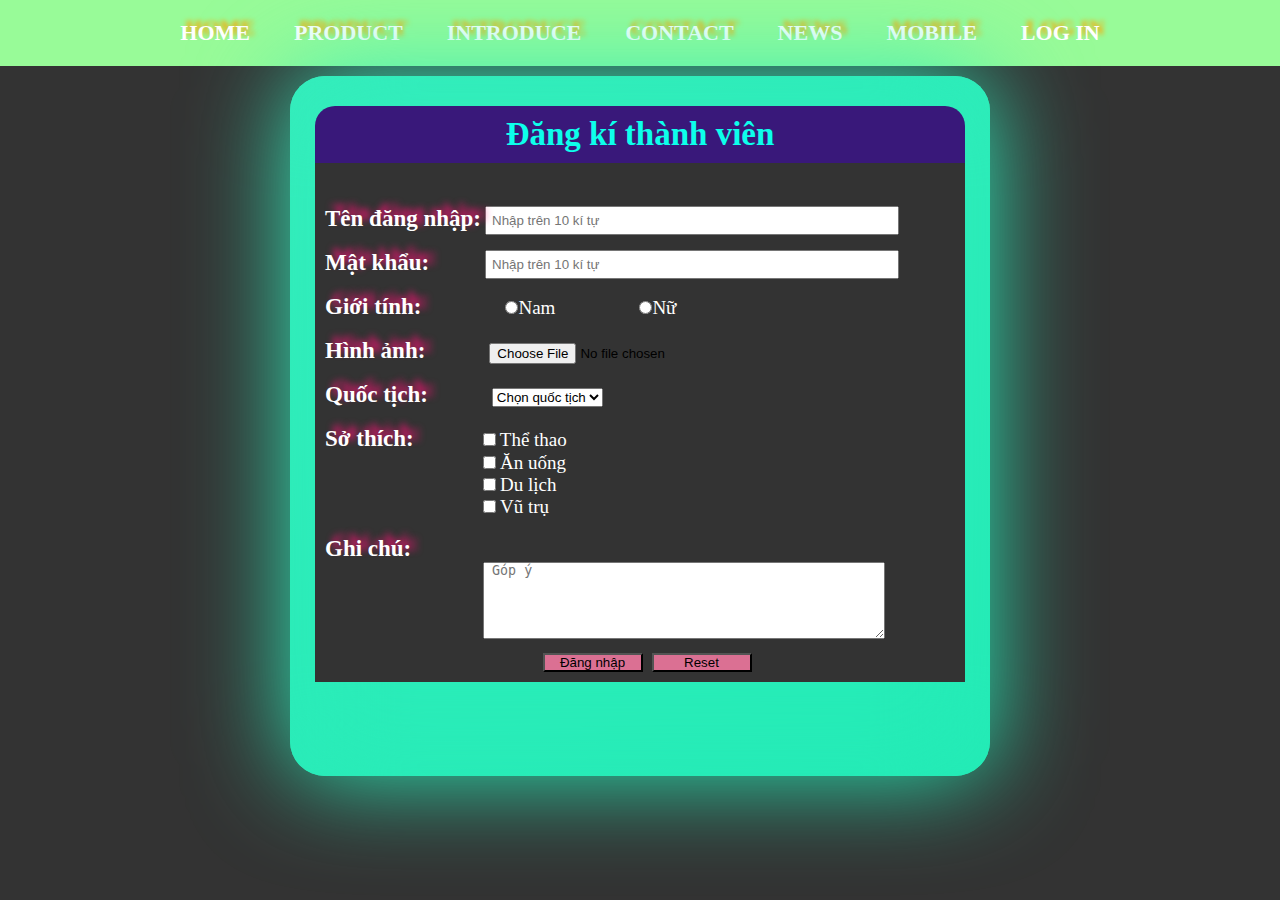
<file: dangnhap.html>
<!DOCTYPE html>
<html>
<head>
	<meta charset="utf-8">
	<meta name="viewport" content="width=device-width, initial-scale=1">
	<title>bai hai nha</title>
    <link rel="stylesheet" href="css/dangnhap.css"/>
	<style>

	</style>
</head>
<body>

    <nav>	
		<a href="index.html">HOME</a>
        <a href="SanPham.html">PRODUCT</a>
        <a href="gioithieu.html">INTRODUCE</a>
        <a href="lienhe.html">CONTACT</a>
        <a href="tintuc.html">NEWS</a>
		<a href="mobile.html">MOBILE</a>
		<a href="dangnhap.html">LOG IN</a>
    </nav>

	<div class="container_background">
		<div class="container">
			<h2>Đăng kí thành viên</h2>
			<form method="post" action="check.php"><br/><br/>
				<p><label for="name">Tên đăng nhập:</label>
				<input class="txt" type="text" name="" id="name" placeholder="Nhập trên 10 kí tự "></p><br/>
				<p><label for="pass"> Mật khẩu:</label>
				<input class="txt" type="pass" name="" id="pass" placeholder="Nhập trên 10 kí tự"></p><br/>
				<p>	
					<label >Giới tính:</label>
					<input class="sex" type="radio" name="sex"><span>Nam</span>
					<input class="sex" type="radio" name="sex"><span>Nữ</span>
				</p><br/>
				<p>
					<label>Hình ảnh:</label>
					<input class="img" type="file" name="image" placeholder="choose image">
				</p><br/>
				<p>
					<label>Quốc tịch:</label>
					<select class="img">
						<option value="0">Chọn quốc tịch</option>
						<option value="1">Việt Nam </option>
						<option value="2">Tàu Khựa </option>
						<option value="3">Thái Lan</option>
						<option value="4">Japan</option>
						<option value="5">Nhật Bổn</option>
						<option value="6">Mĩ Đen </option>
					</select>
				</p><br/>
				<p>
					<label>Sở thích:</label>
						<input class="hobbies" type="checkbox" name="hobbies"> <span>Thể thao </span><br>
						<input class="hobbies1" type="checkbox" name="hobbies"> <span>Ăn uống </span><br>
						<input class="hobbies1" type="checkbox" name="hobbies"> <span>Du lịch </span><br>
						<input class="hobbies1" type="checkbox" name="hobbies"> <span>Vũ trụ </span><br>
				</p><br/>
				<p>
					<label>Ghi chú:</label><br>
					<textarea class="note" rows="5" placeholder=" Góp ý"></textarea>
				</p>
				<input class="button" type="submit" value="Đăng nhập">
				<input class="button" type="reset" value="Reset">
 			</form>
		</div>
	</div>
</body>
</html>
</file>
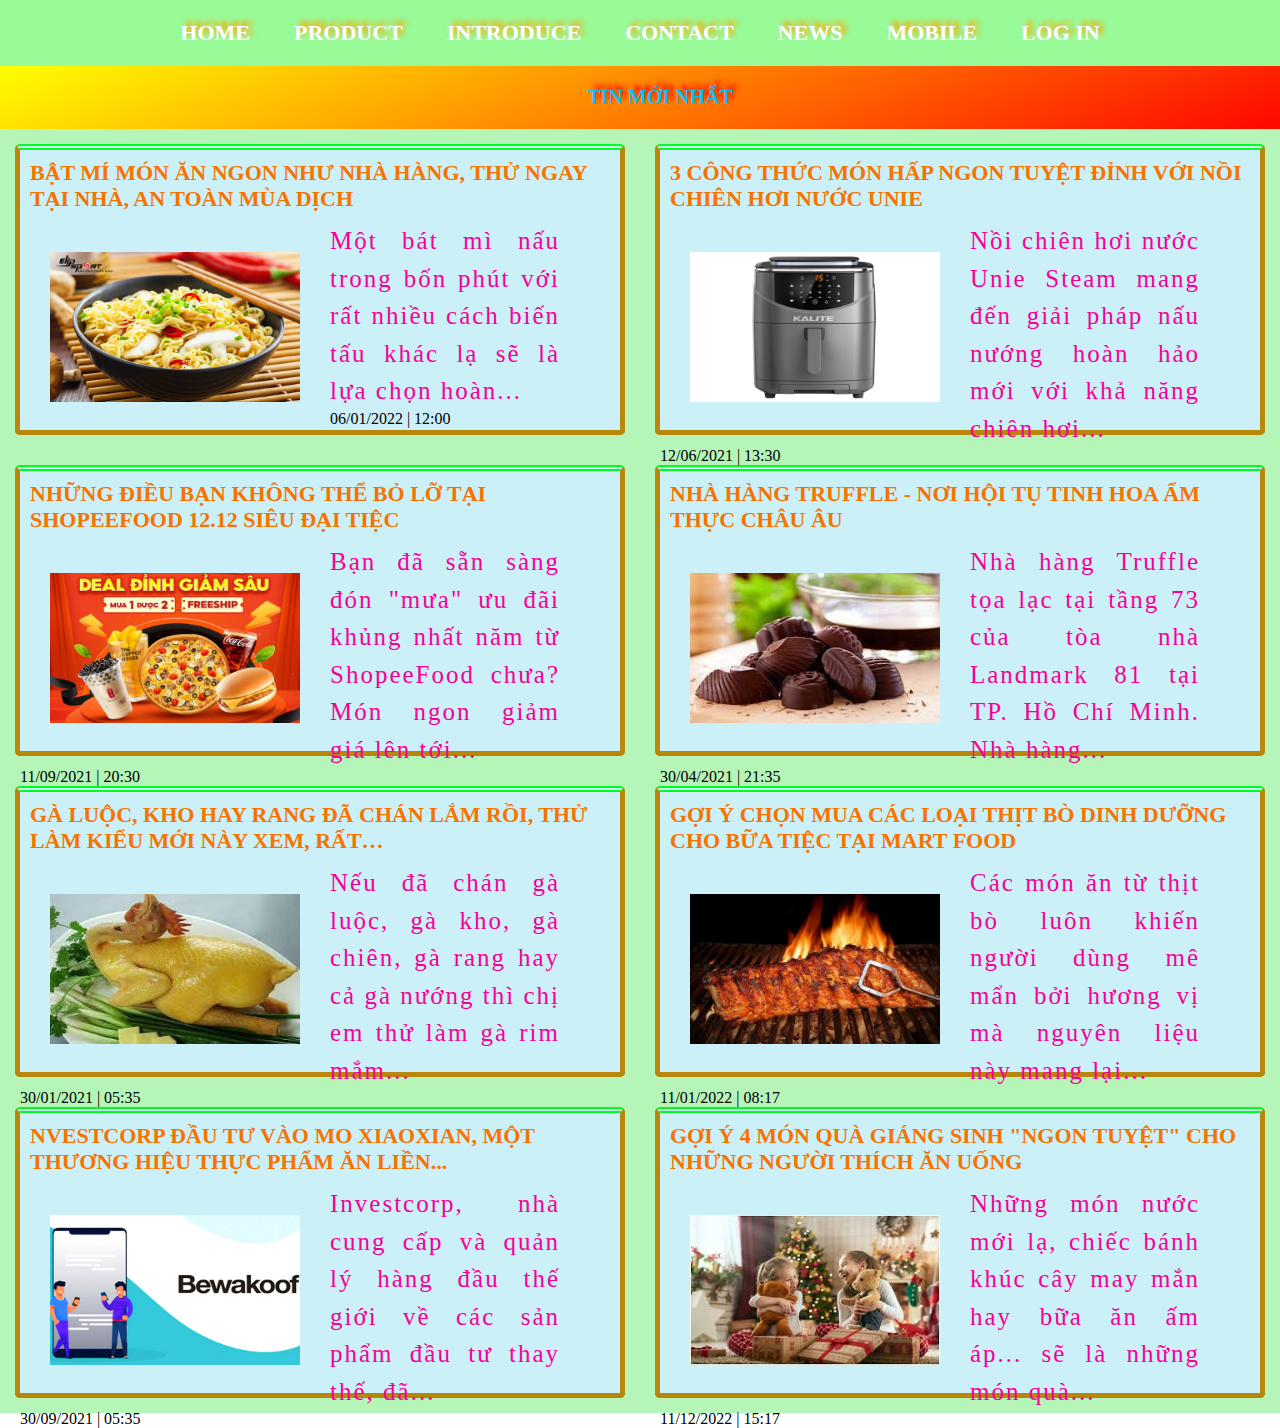
<file: tintuc.html>
<!DOCTYPE html>
<html lang="en">
<head>
    <meta charset="UTF-8">
    <meta http-equiv="X-UA-Compatible" content="IE=edge">
    <meta name="viewport" content="width=device-width, initial-scale=1.0">
    <title>Tin Hoc</title>
    <link rel="stylesheet" href="css/tintuc.css"/>
</head>
<body>
    <nav>
        <a href="index.html">HOME</a>
        <a href="SanPham.html">PRODUCT</a>
        <a href="gioithieu.html">INTRODUCE</a>
        <a href="lienhe.html">CONTACT</a>
        <a href="tintuc.html">NEWS</a>
		<a href="mobile.html">MOBILE</a>
		<a href="dangnhap.html">LOG IN</a>
    </nav>

    <h1>TIN MỚI NHẤT </h1>
	<div id="container_tintuc">
		<div class="course_tintuc">
			<h3 class="title_tintuc">Bật mí món ăn ngon như nhà hàng, thử ngay tại nhà, an toàn mùa dịch</h3>
			<a href="https://www.24h.com.vn/tin-tuc-am-thuc/bat-mi-mon-an-ngon-nhu-nha-hang-thu-ngay-tai-nha-an-toan-mua-dich-c677a1322137.html"><img class="img_tintuc" src="assets/img_tintuc/mi.jpg" alt="myphoto" align="left"></a>
			<p class="decs_tintuc">Một bát mì nấu trong bốn phút với rất nhiều cách biến tấu khác lạ sẽ là lựa chọn hoàn...</p>
			<p>06/01/2022 | 12:00</p>
		</div>
		<div class="course_tintuc">
			<h3 class="title_tintuc">3 công thức món hấp ngon tuyệt đỉnh với nồi chiên hơi nước Unie</h3>
			<a href="https://www.24h.com.vn/tin-tuc-am-thuc/bat-mi-mon-an-ngon-nhu-nha-hang-thu-ngay-tai-nha-an-toan-mua-dich-c677a1322137.html"><img class="img_tintuc" src="assets/img_tintuc/noichien.jpg" alt="myphoto" align="left"></a>
			<p class="decs_tintuc">Nồi chiên hơi nước Unie Steam mang đến giải pháp nấu nướng hoàn hảo mới với khả năng chiên hơi...</p>
			<p>12/06/2021 | 13:30</p>
		</div>
		<div class="course_tintuc">
			<h3 class="title_tintuc">Những điều bạn không thể bỏ lỡ tại ShopeeFood 12.12 Siêu Đại Tiệc</h3>
			<a href="https://www.24h.com.vn/tin-tuc-am-thuc/nhung-dieu-ban-khong-the-bo-lo-tai-shopeefood-1212-sieu-dai-tiec-c677a1314565.html"><img class="img_tintuc" src="assets/img_tintuc/shopee.jpg" alt="myphoto" align="left"></a>
			<p class="decs_tintuc">Bạn đã sẵn sàng đón "mưa" ưu đãi khủng nhất năm từ ShopeeFood chưa? Món ngon giảm giá lên tới...</p>
			<p>11/09/2021 | 20:30</p>
		</div>
		<div class="course_tintuc">
			<h3 class="title_tintuc">Nhà hàng Truffle - Nơi hội tụ tinh hoa ẩm thực châu Âu</h3>
			<a href="https://www.24h.com.vn/tin-tuc-am-thuc/nha-hang-truffle-noi-hoi-tu-tinh-hoa-am-thuc-chau-au-c677a1311836.html"><img class="img_tintuc" src="assets/img_tintuc/nhahang.jpg" alt="myphoto" align="left"></a>
			<p class="decs_tintuc">Nhà hàng Truffle tọa lạc tại tầng 73 của tòa nhà Landmark 81 tại TP. Hồ Chí Minh. Nhà hàng...</p>
			<p>30/04/2021 | 21:35</p>
		</div>
		<div class="course_tintuc">
			<h3 class="title_tintuc">Gà luộc, kho hay rang đã chán lắm rồi, thử làm kiểu mới này xem, rất…</h3>
			<a href="https://www.24h.com.vn/tin-tuc-am-thuc/nha-hang-truffle-noi-hoi-tu-tinh-hoa-am-thuc-chau-au-c677a1311836.html"><img class="img_tintuc" src="assets/img_tintuc/galuoc.jpg" alt="myphoto" align="left"></a>
			<p class="decs_tintuc">Nếu đã chán gà luộc, gà kho, gà chiên, gà rang hay cả gà nướng thì chị em thử làm gà rim mắm...</p>
			<p>30/01/2021 | 05:35</p>
		</div>
		<div class="course_tintuc">
			<h3 class="title_tintuc">Gợi ý chọn mua các loại thịt bò dinh dưỡng cho bữa tiệc tại Mart Food</h3>
			<a href="https://www.24h.com.vn/tin-tuc-am-thuc/goi-y-chon-mua-cac-loai-thit-bo-dinh-duong-cho-bua-tiec-tai-mart-food-c677a1323391.html"><img class="img_tintuc" src="assets/img_tintuc/thitbo.jpg" alt="myphoto" align="left"></a>
			<p class="decs_tintuc">Các món ăn từ thịt bò luôn khiến người dùng mê mẩn bởi hương vị mà nguyên liệu này mang lại...</p>
			<p>11/01/2022 | 08:17</p>
		</div>	
		<div class="course_tintuc">
			<h3 class="title_tintuc">nvestcorp đầu tư vào Mo Xiaoxian, một thương hiệu thực phẩm ăn liền...</h3>
			<a href="https://www.24h.com.vn/tin-tuc-am-thuc/investcorp-dau-tu-vao-mo-xiaoxian-mot-thuong-hieu-thuc-pham-an-lien-hang-dau-tai-trung-quoc-c677a1314487.html"><img class="img_tintuc" src="assets/img_tintuc/dautu.jpg" alt="myphoto" align="left"></a>
			<p class="decs_tintuc">Investcorp, nhà cung cấp và quản lý hàng đầu thế giới về các sản phẩm đầu tư thay thế, đã...</p>
			<p>30/09/2021 | 05:35</p>
		</div>
		<div class="course_tintuc">
			<h3 class="title_tintuc">Gợi ý 4 món quà Giáng sinh "ngon tuyệt" cho những người thích ăn uống</h3>
			<a href="https://www.24h.com.vn/tin-tuc-am-thuc/goi-y-4-mon-qua-giang-sinh-ngon-tuyet-cho-nhung-nguoi-thich-an-uong-c677a1316412.html"><img class="img_tintuc" src="assets/img_tintuc/giangsing.jpg" alt="myphoto" align="left"></a>
			<p class="decs_tintuc">Những món nước mới lạ, chiếc bánh khúc cây may mắn hay bữa ăn ấm áp... sẽ là những món quà...</p>
			<p>11/12/2022 | 15:17</p>
		</div>
	</div>

</body>
</html
</file>
<file: css/dangnhap.css>
*{
    padding: 0;
    margin: 0;
}
nav{
    text-align: center;
	text-shadow: 5px -5px 5px orange ;
    background-color: palegreen;
    background-size: 100% 100%;
    padding:  20px;
    background-image: url(https://64.media.tumblr.com/c9cd55c25df3ba471d0e30ae6e833120/1744eb7c910a6d3e-92/s500x750/918c84354e2bec214d8b3999410f78e4dd2a808d.gif);
}
nav a{
    padding: 5px 20px;
    font-size: 22px;
    text-decoration: none;
    margin: 0;
    font-weight: 700;
    color: white;
	text-shadow: 5px -5px 5px orange ;
}
nav a:hover{
    color: red;
    font-size: 20px;
}

body{
    background: #333;
}
.container_background{
    position: relative;
    top: 10px;
    z-index: 0;
    width: 700px;
    min-height: 700px;
    margin: auto;
    background: linear-gradient(146deg,#34edbc,#23ebb6);
    border-radius: 5%;
}
.container_background:before{
    content: "";
    position: absolute;
    width: 100%;
    height: 100%;
    top: 0;
    left: 0;
    background: linear-gradient(146deg,#34edbc,#23ebb6);
    border-radius: 5%;

}
.container_background:after{
    content: "";
    position: absolute;
    width: 100%;
    height: 100%;
    top: 0;
    left: 0;
    background: linear-gradient(146deg,#34edbc,#23ebb6);
    filter: blur(50px);
    border-radius: 5%;

}
.container {
    position: relative;
    z-index: 1;
    margin: auto;
    padding-top: 0.1px;
    padding-bottom: 0.01px;
    position: absolute;
    left: 25px;
    top: 30px;
    width: 650px;
    min-height: 300px;
    background: #39187a;
    border-radius: 20px;
}
.container h2{
    padding-top: 10px;
    padding-bottom: 10px;
    text-align: center;
    color: #0dffeb;
    font-weight: 900;
    font-size: 33px;
}
.container form{
    position: relative;
    padding-top: 7px;
    background: #333;
}

.container form p label{
    position: relative;
    z-index: 1;
    font-size: 23px;
    font-weight: 900;
    margin-left: 10px;
    color: white;
    text-shadow: 7px -6px 7px #f51475;
}
.container form p .txt{
    position: absolute;
    left: 170px;
    width: 400px;
    padding: 5px;
    color: black;
}
.container form p .sex{
    margin-left: 80px;
}
.container form p span{
    color: white;
    font-size: 19px;
}
.container form p .img{
    margin-left: 60px;
}
.container form p .hobbies{
    margin-left: 65px;
}.container form p .hobbies1{
    margin-left: 168px;
}.container form p .note{
    margin-left: 168px;
    width: 400px;
    margin-bottom: 10px;
}.container form .button{
    position: relative;
    width: 100px;
    background: palevioletred;
    left: 35%;
    margin-bottom: 10px;
    margin-right: 5px;
}
</file>
<file: css/tintuc.css>
*{
    padding: 0;
    margin: 0;
}
nav{
    text-align: center;
	text-shadow: 5px -5px 5px orange ;
    background-color: palegreen;
	background-size: 100% 100%;
    padding: 20px;
    background-image: url(https://64.media.tumblr.com/c9cd55c25df3ba471d0e30ae6e833120/1744eb7c910a6d3e-92/s500x750/918c84354e2bec214d8b3999410f78e4dd2a808d.gif);
}
nav a{
    padding: 5px 20px;
    font-size: 22px;
    text-decoration: none;
    margin: 0;
    font-weight: 700;
    color: white;
	text-shadow: 5px -5px 5px orange ;
}
nav a:hover{
    color: red;
    font-size: 20px;
}
h1{
	text-align: center;
	font-size: 20px;
	padding: 20px;
	font-weight: 900;
	text-shadow: 5px -5px 5px red;
	background: linear-gradient(159deg , yellow , red);
	width: 100%;
	height: 100%;
	color: #0ebff0;
	background-size: 100% 100%;
}
.float_left{
	float: left;
	text-decoration: none;
	font-size: 20px;
	font-family: sans-serif;
	color: #0000ed;
	font-weight: bold;
	padding: 22px;
	display: block;
	float: left;
	text-shadow: 5px -3px 5px #f716d2;
	
}
.float_right{
		float: right;
		text-decoration: none;
		font-size: 20px;
		font-family: sans-serif;
		color: #0000ed;
		font-weight: bold;
		padding: 22px;
		display: block;
		text-shadow: 5px -3px 5px #f716d2;
	
}
#top_mon_an{
	padding: 20px;
	font-weight: bold;
	font-size: 30px;
	text-align: center;
}
#container{
	display: flex;
	flex-wrap: wrap;
}
.course_item{
	/*width: 33%;*/
	/*float: left;*/
	text-align: center;
	flex: 33%;
	padding: 0px 0px 15px 0px;

}
.course_img{
	width: 80%;
	border-radius: 18px;/* bo goc cho hinh*/
}
.course_disc{
	padding: 10px;
	font-size: 20px;
	color: #0a594b;
}
.course_title{
	font-size: 30px;
	color: #4800ff;
}
.course_disc:hover{
	color: #181a19;
	font-weight: 900;
}
#footer1{
	padding: 50px 0;
	background-color: #000000;
	font-weight: bold;
	color: #f5f0f0;
	text-align: center;
	background: -webkit-linear-gradient(150deg,#fc0398 20%,#0ef046 70%);
	background: linear-gradient(150deg,#fc03ad 20%,#a903fc 30%);
}
/* thong tin san pham------------------------------------------------------------ */
.container2{
	display: flex;
	flex-wrap: wrap;
}
.course_item2{
	/*width: 33%;*/
	/*float: left;*/
	text-align: center;
	flex: 20%;
	padding: 7px 0px 15px 0px;
	/*margin: 2px;*/
	/*background-color: red;*/


}
.course_img2{
	width: 80%;
	border-radius: 18px;/* bo goc cho hinh*/
}
.course_item2:hover{
	background-color: #bef7c3;
}
.course_img2:hover{
	width: 95%;
}
.course_disc2{
	padding: 15px;
	font-size: 20px;
	color: #0a594b;
	text-align: justify;
}
.course_title2{
	font-size: 30px;
	color: #4800ff;
}
.course_disc2:hover{
	color: #181a19;
	font-weight: 900;
}
#info_product{
	padding: 15px;
	background-color: #f9bfff;
	font-size: 30px;
	font-weight: 900;
	letter-spacing: 5px;
	text-align: center;

}
#product{
	background-color: #d2f7e0;

}
.price{
	font-size: 120%;
	color: red;
}
.price1{
	font-size: 120%;
	color: red;
	text-decoration: line-through;
}
/*sale*/
#container_sale{
	display: flex;
	flex-wrap: wrap;
}
.course_item3{
	flex: 33%;
	text-align: center;

}
.sale_ok{
	border-radius: 18px;
	flex: 80%;
}
.giam_gia{
	padding: 20px;
	margin-bottom: 5px;
	font-size: 300%;
	color: #290ef0;
}
.giam_gia1{
	/*padding: 20px;*/
	text-decoration: none;
	font-size: 25px;
}
#giam_gia1:hover{
	color: #eb4034;
}
#giam_gia_to{
	padding: 20px;
	margin-bottom: 5px;
	font-size: 200%;
	color: #290ef0;
	text-align: center;
	text-shadow: 5px -3px 5px #03f4fc;
	border-top: 6px double #c603fc;
}
#footer2{
	font-size: 300%;
	letter-spacing: 5px;
	font-variant: small-caps;
	text-align: center;
	padding: 120px;
	background-color: #0ef046;
	/*background-color: #E41980;*/
	background: -webkit-linear-gradient(160deg,#fc0398 20%,#0ef046 50%);
	background: linear-gradient(160deg,#c603fc 20%,#03fca1 70%);
}

/*container3*/
#container3{
	display: flex;
	flex-wrap: wrap;
}
.item_SP{
	flex: 33%;
	text-align: center;
	padding-bottom: 20px;
}
/*cac loai thuc uong ngon*/
#drink_new{
	margin-bottom: 10px;
	padding: 20px;
	text-align: center;
	font-weight: 900;
	font-size: 25px;
	text-shadow: 5px -3px 5px #fcba03;
	border-top: 6px double #03fc20;
	border: 5px double #03fc18;

}
/*mon trang mieng*/
#trangmieng{
	margin: 15px;
	padding: 20px;
	text-align: center;
	text-shadow: 5px -4px 3px #fc0398;
	color: #0390fc;
	border: 5px double #03fc18;
	font-size: 30px;
	font-weight: 900;
	border-top: 6px double #03fc20;

}
/*tin tuc ok-------------------------------------------------------------*/
#container_tintuc{
	background-color: #b5f5b7;
	margin: auto;
	display: flex;
	flex-wrap: wrap;
}
div.course_tintuc{
	height: 280px;
	margin: 15px;
	border: 5px solid darkgoldenrod;
	border-radius: 5px;
	flex: 33%;
	background-color: #cbf0f7;
	border-top: 6px double #03fc20;
}
.img_tintuc{
	width: 250px; height: 150px;
	margin: 10px;
	border-radius: 10px;
	padding: 20px;
}

.img_tintuc:hover{
	background-color: #fcf403;
}
.title_tintuc{
	color: #f77300;
	font-size: 22px;
	margin-top: 0px;
	text-transform: uppercase;/*viet hoa*/
	padding: 10px;
}
.decs_tintuc{
	color: #f70098;
	font-size: 25px;
	text-align: justify;
	letter-spacing: 2px;
	line-height: 150%;
	max-width: 90%;
}
/*giao dien tren diem thoai*/
@media(max-width: 750px){
	.course_item{
		flex: 50%;
	}
	.course_item3{
		flex: 50%;
	}
	.course_item2{
		flex: 50%;
	}
	.price1{
		text-decoration: line-through;
	}
	/*traang tin tuc*/
	div.course_tintuc{
		flex: 50%;
	}
	.item_SP{
	flex: 20%;
	text-align: center;
	}
}
@media(max-width: 450px){
	.course_item{
		flex: 50%;
	}
	.course_item3{
		flex: 20%;
	}

	.sale_ok{
	border-radius: 18px;
	/*flex: 30%;*/
	width: 150px;
	}
	.course_item2{
		flex: 100%;
	}
	.price1{
		text-decoration: line-through;
	}

	#index{
		padding: 80px 80px 80px 40px;
	}
	.item_SP{
	flex: 100%;
	text-align: center}
}
</file>
